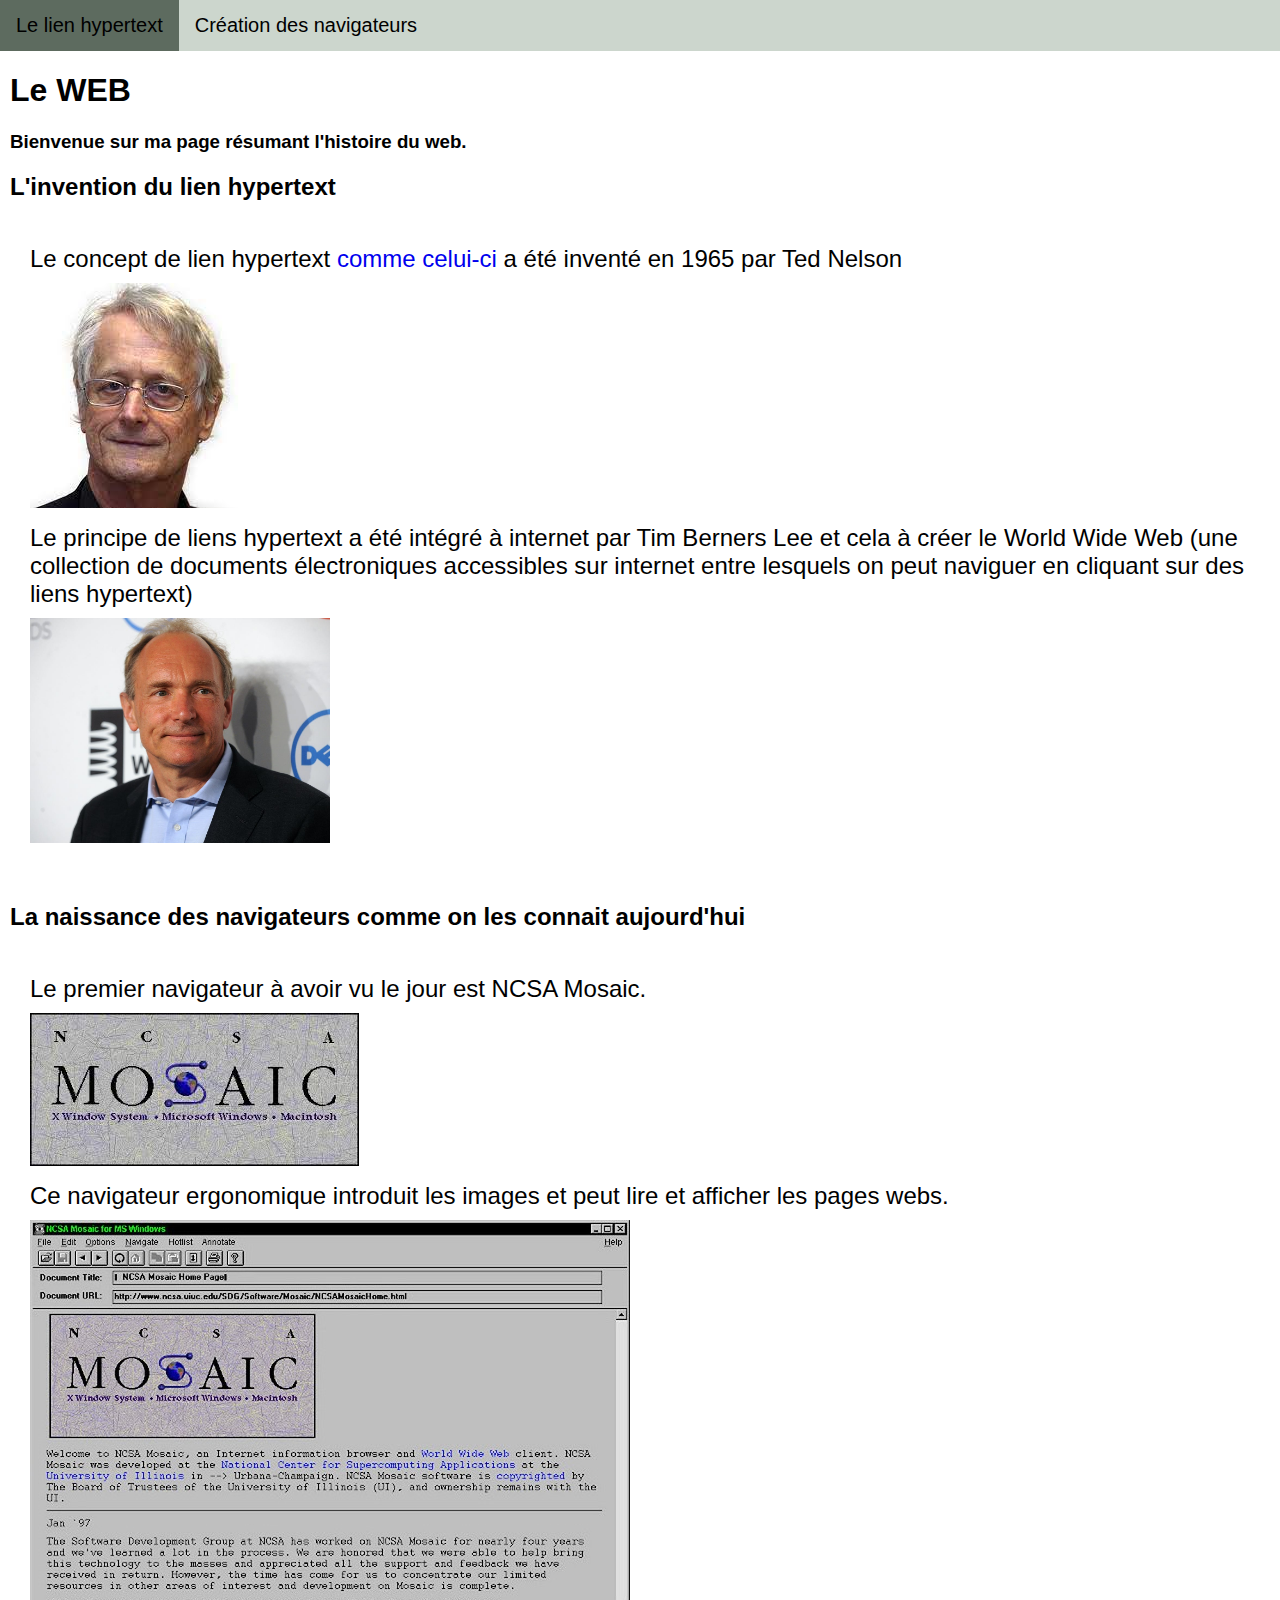
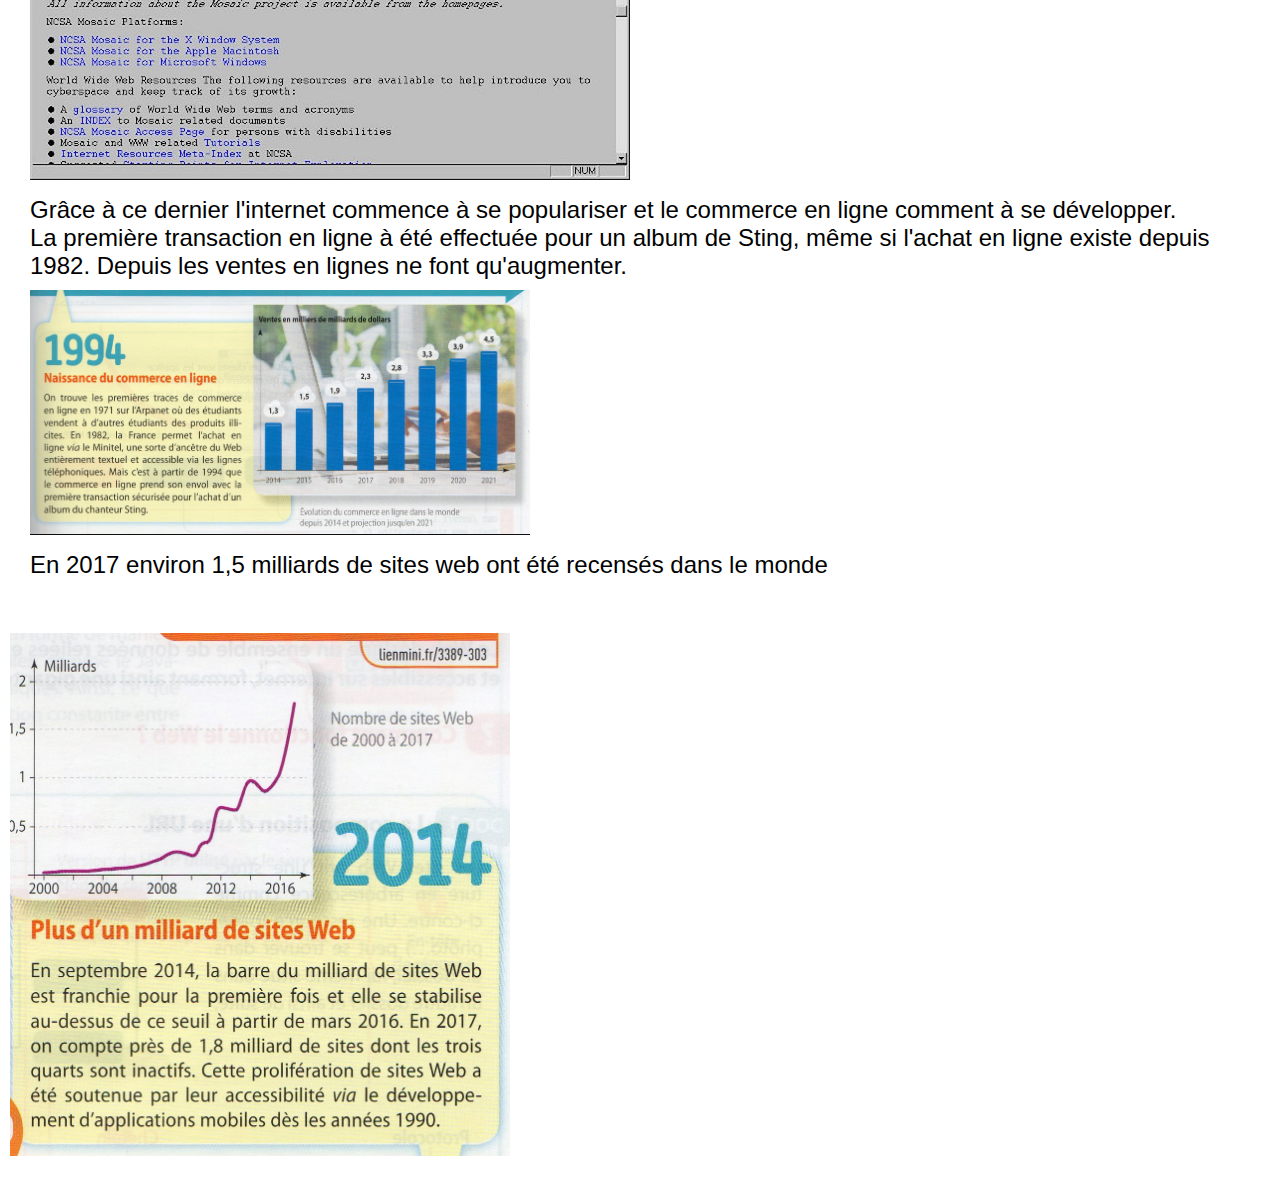
<file: Web/TP Web 2 (bis)/index.html>
<!DOCTYPE html>
<html>

<head>
    <meta charset='utf-8'>
    <title>Historique du web</title>
    <link rel='stylesheet' type='text/css' href='css/styles.css'>
</head>

<body>
    <header class="topnav">
        <a href="#hypertext">Le lien hypertext</a>
        <a href="#nav">Création des navigateurs</a>
    </header>
    <main>
        <h1 class="title">Le WEB</h1>
        <h3>Bienvenue sur ma page résumant l'histoire du web.</h3>
        <h2 class="subtitle" id="hypertext">L'invention du lien hypertext</h2>
        <p class="content">Le concept de lien hypertext <a href="easter-egg.html" target="_blank">comme celui-ci</a> a été inventé en 1965 par Ted Nelson
            <br><img src="img/ted.jpeg"><br>
            Le principe de liens hypertext a été intégré à internet par Tim Berners Lee et cela à créer le World Wide Web (une collection de documents
            électroniques accessibles sur internet entre lesquels on peut naviguer en cliquant sur des liens hypertext)
            
            <br><img src="img/berners lee.jpg" height="225px" width="300px">
        </p>

        <h2 class="subtitle" id="nav">La naissance des navigateurs comme on les connait aujourd'hui</h2>
        <p class="content">
            Le premier navigateur à avoir vu le jour est NCSA Mosaic.<br>
            <img src="img/mosaic.jpg"><br>
            Ce navigateur ergonomique introduit les images et peut lire et afficher les pages webs.<br>
            <img src="img/mosaic_visual.jpg"><br>
            Grâce à ce dernier l'internet commence à se populariser et le commerce en ligne comment à se développer.<br>
            La première transaction en ligne à été effectuée pour un album de Sting, même si l'achat en ligne existe
            depuis 1982.
            Depuis les ventes en lignes ne font qu'augmenter.<br>
            <img class="graph" src="img/courbe transactions web.jpg"><br>
            En 2017 environ 1,5 milliards de sites web ont été recensés dans le monde
        </p>
            <img class="graph" src="img/courbe nb pages web.jpg">
    </main>
</body>

</html>
</file>
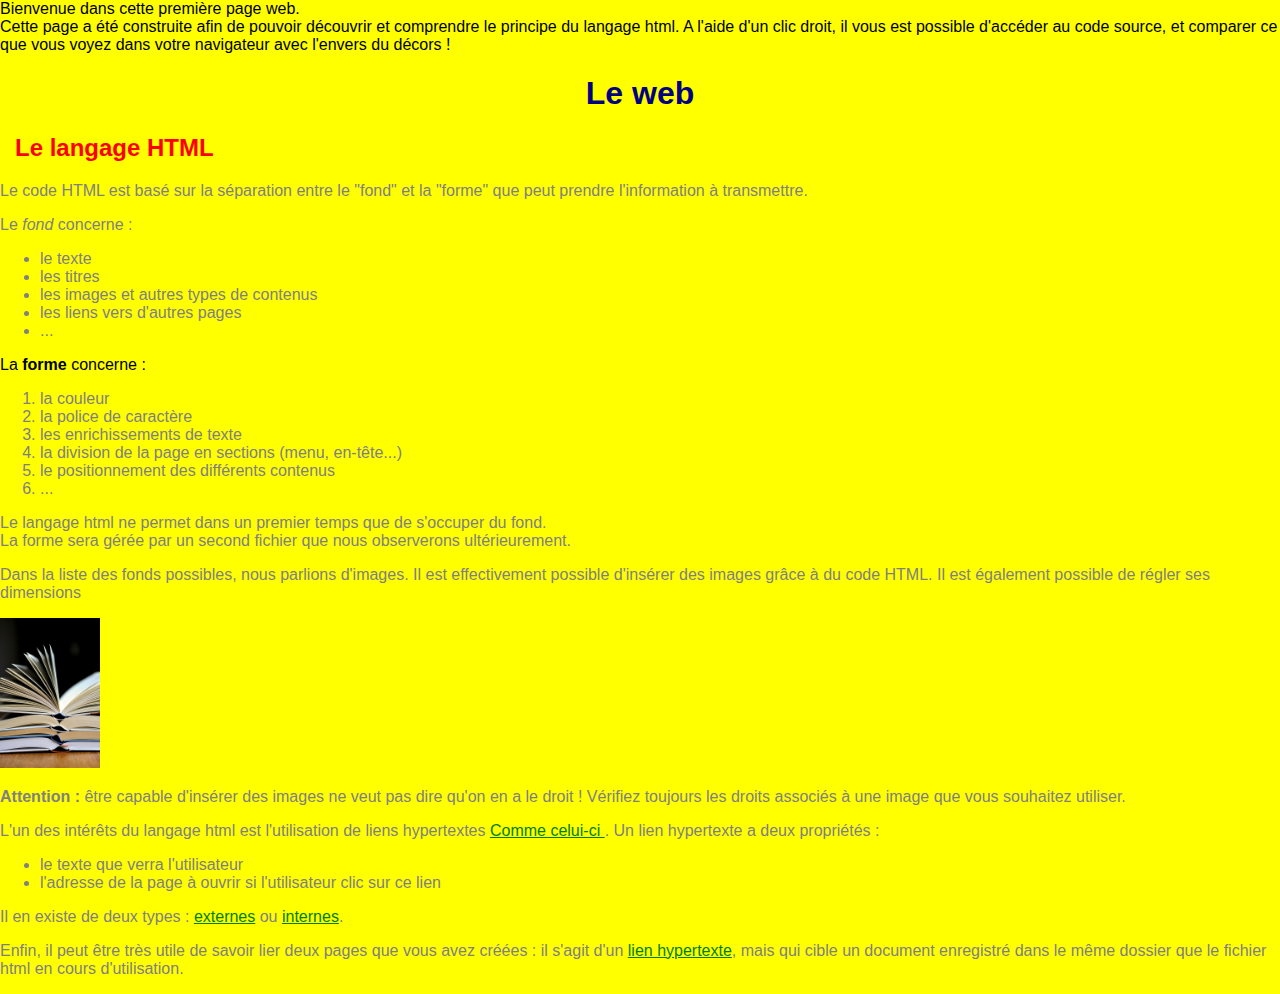
<file: Web/TP Web 1/tp_css1.html>
<!DOCTYPE html>
<html lang="fr">                               <!-- cette balise permet d'ins�rer des commentaires dans votre code -->
<head>                                         <!-- En-t�te de votre code HTML -->
<meta http-equiv="content-type" content="text/html; charset=iso-8859-1" />
<meta name="description" content="page web pour d�couvrir le langage HTML">
<meta name="keywords" content="HTML,hypertext,image,list">
<meta name="author" content="M Dussol">

<link rel="stylesheet" href="style.css">


<title>Ma troisi�me page WEB</title>         <!-- Ce titre s'affiche dans l'onglet du navigateur -->
</head>
<body>                                         <!-- Corps de la page -->

<balise id="debut"> Bienvenue </balise>  dans cette premi�re page web.<br/>
Cette page a �t� construite afin de pouvoir d�couvrir et comprendre le principe du langage html.

A l'aide d'un clic droit, il vous est possible d'acc�der au code source, et comparer ce que vous voyez dans votre navigateur avec l'envers du d�cors !






<h1>Le web</h1>
<h2>Le langage HTML</h2>


<p> Le code HTML est bas� sur la s�paration entre le "fond" et la "forme" que peut prendre l'information � transmettre.</p>

<p>Le <em>fond</em> concerne :</p>

<!-- Liste � puces (non num�rot�e = "unordered list") -->
<ul>
<li>le texte</li>
<li>les titres</li>
<li>les images et autres types de contenus</li>
<li>les liens vers d'autres pages</li>
<li>...</li>
</ul>

La <b>forme</b> concerne :</p>
<!-- Liste num�rot�e (= ordered list") -->
<ol>
<li>la couleur</li>
<li>la police de caract�re</li>
<li>les enrichissements de texte</li>
<li>la division de la page en sections (menu, en-t�te...)</li>
<li>le positionnement des diff�rents contenus</li>
<li>...</li>
</ol>



<p>Le langage html ne permet dans un premier temps que de s'occuper du fond. <br/>La forme sera g�r�e par un second fichier que nous observerons ult�rieurement.</p>

<p>Dans la liste des fonds possibles, nous parlions d'images. Il est effectivement possible d'ins�rer des images gr�ce � du code HTML. Il est �galement possible de r�gler ses dimensions</p>
<img src="books.jpg" alt="photo de PC" style="width:100px">

<p><b>Attention :</b> �tre capable d'ins�rer des images ne veut pas dire qu'on en a le droit ! V�rifiez toujours les droits associ�s � une image que vous souhaitez utiliser.</p>




<p>L'un des int�r�ts du langage html est l'utilisation de liens hypertextes <a href="https://www.w3schools.com/html/html_images.asp" target="_blank"> Comme celui-ci </a>. Un lien hypertexte a deux propri�t�s :</p>

<ul>
<li>le texte que verra l'utilisateur</li>
<li>l'adresse de la page � ouvrir si l'utilisateur clic sur ce lien</li>
</ul>


<p>Il en existe de deux types : <a href="https://openclassrooms.com"> externes</a> ou <a href="#debut"> internes</a>.



<p>Enfin, il peut �tre tr�s utile de savoir lier deux pages que vous avez cr��es : il s'agit d'un <a href="tp-html1.html ">lien hypertexte</a>, mais qui cible un document enregistr� dans le m�me dossier que le fichier html en cours d'utilisation.</p>

</body>
</html>
</file>
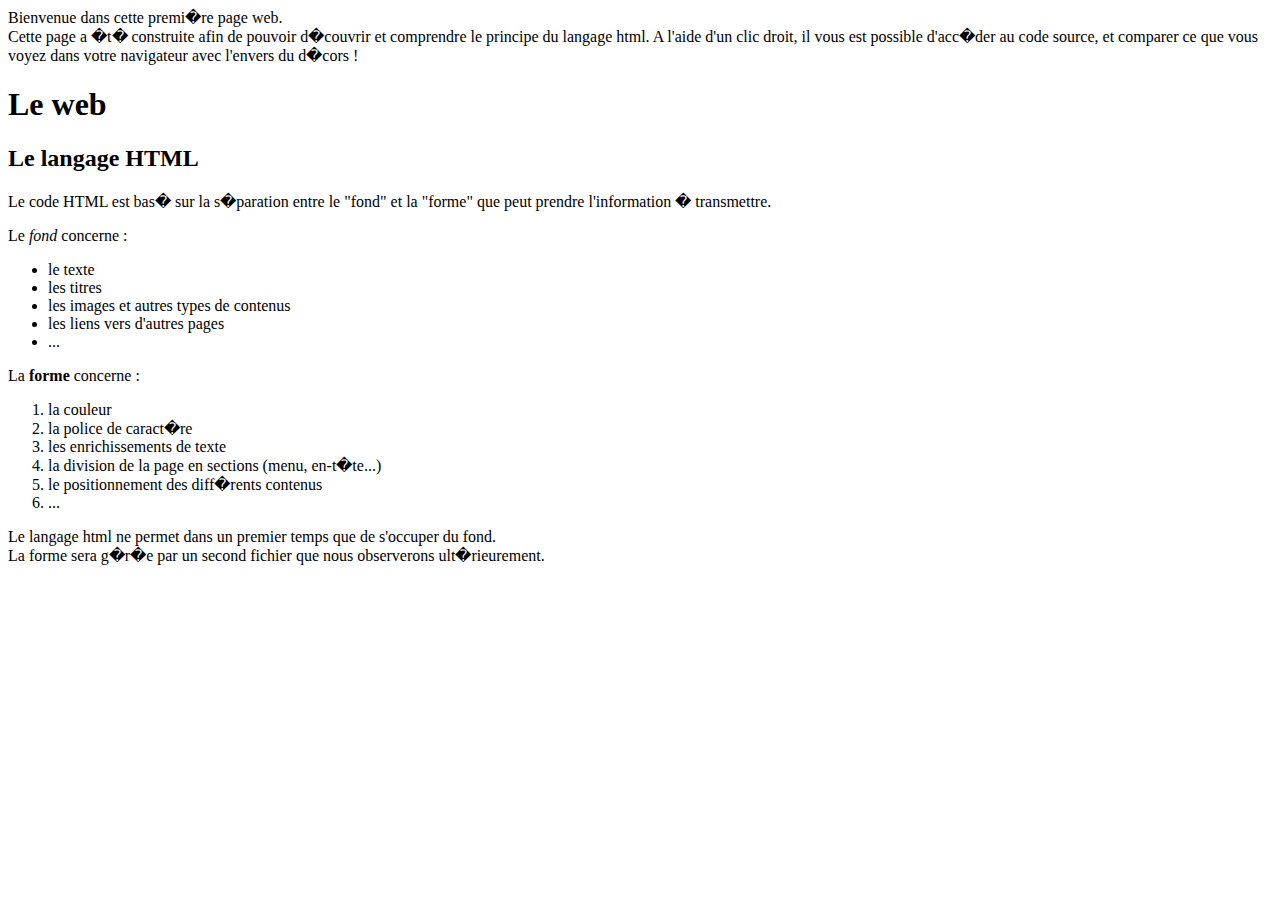
<file: Web/TP Web 1/tp_html1.html>
<!DOCTYPE html>
<html lang="fr">

<head>
    <meta http-equiv="content-type" content="text/html ; charset=utf-8" />

    <!-- Cette balise indique l'encodage utilis� dans votre fichier .html ici utf-8 -->
    <title>Ma premi�re page web</title>
</head>

<body>

    Bienvenue dans cette premi�re page web.<br />
    Cette page a �t� construite afin de pouvoir d�couvrir et comprendre le principe du langage html.

    A l'aide d'un clic droit, il vous est possible d'acc�der au code source, et comparer ce que vous voyez dans votre
    navigateur avec l'envers du d�cors !





    <h1>Le web</h1>
    <h2>Le langage HTML</h2>

    <p> Le code HTML est bas� sur la s�paration entre le "fond" et la "forme" que peut prendre l'information �
        transmettre.</p>

    <p>Le <em>fond</em> concerne :</p>

    <!-- Liste � puces (non num�rot�e = "unordered list") -->
    <ul>
        <li>le texte</li>
        <li>les titres</li>
        <li>les images et autres types de contenus</li>
        <li>les liens vers d'autres pages</li>
        <li>...</li>
    </ul>

    <p> La <b>forme</b> concerne :</p>
    <!-- Liste num�rot�e (= ordered list") -->
    <ol>
        <li>la couleur</li>
        <li>la police de caract�re</li>
        <li>les enrichissements de texte</li>
        <li>la division de la page en sections (menu, en-t�te...)</li>
        <li>le positionnement des diff�rents contenus</li>
        <li>...</li>
    </ol>


    <p>Le langage html ne permet dans un premier temps que de s'occuper du fond. <br />La forme sera g�r�e par un second
        fichier que nous observerons ult�rieurement.</p>

</body>

</html>
</file>
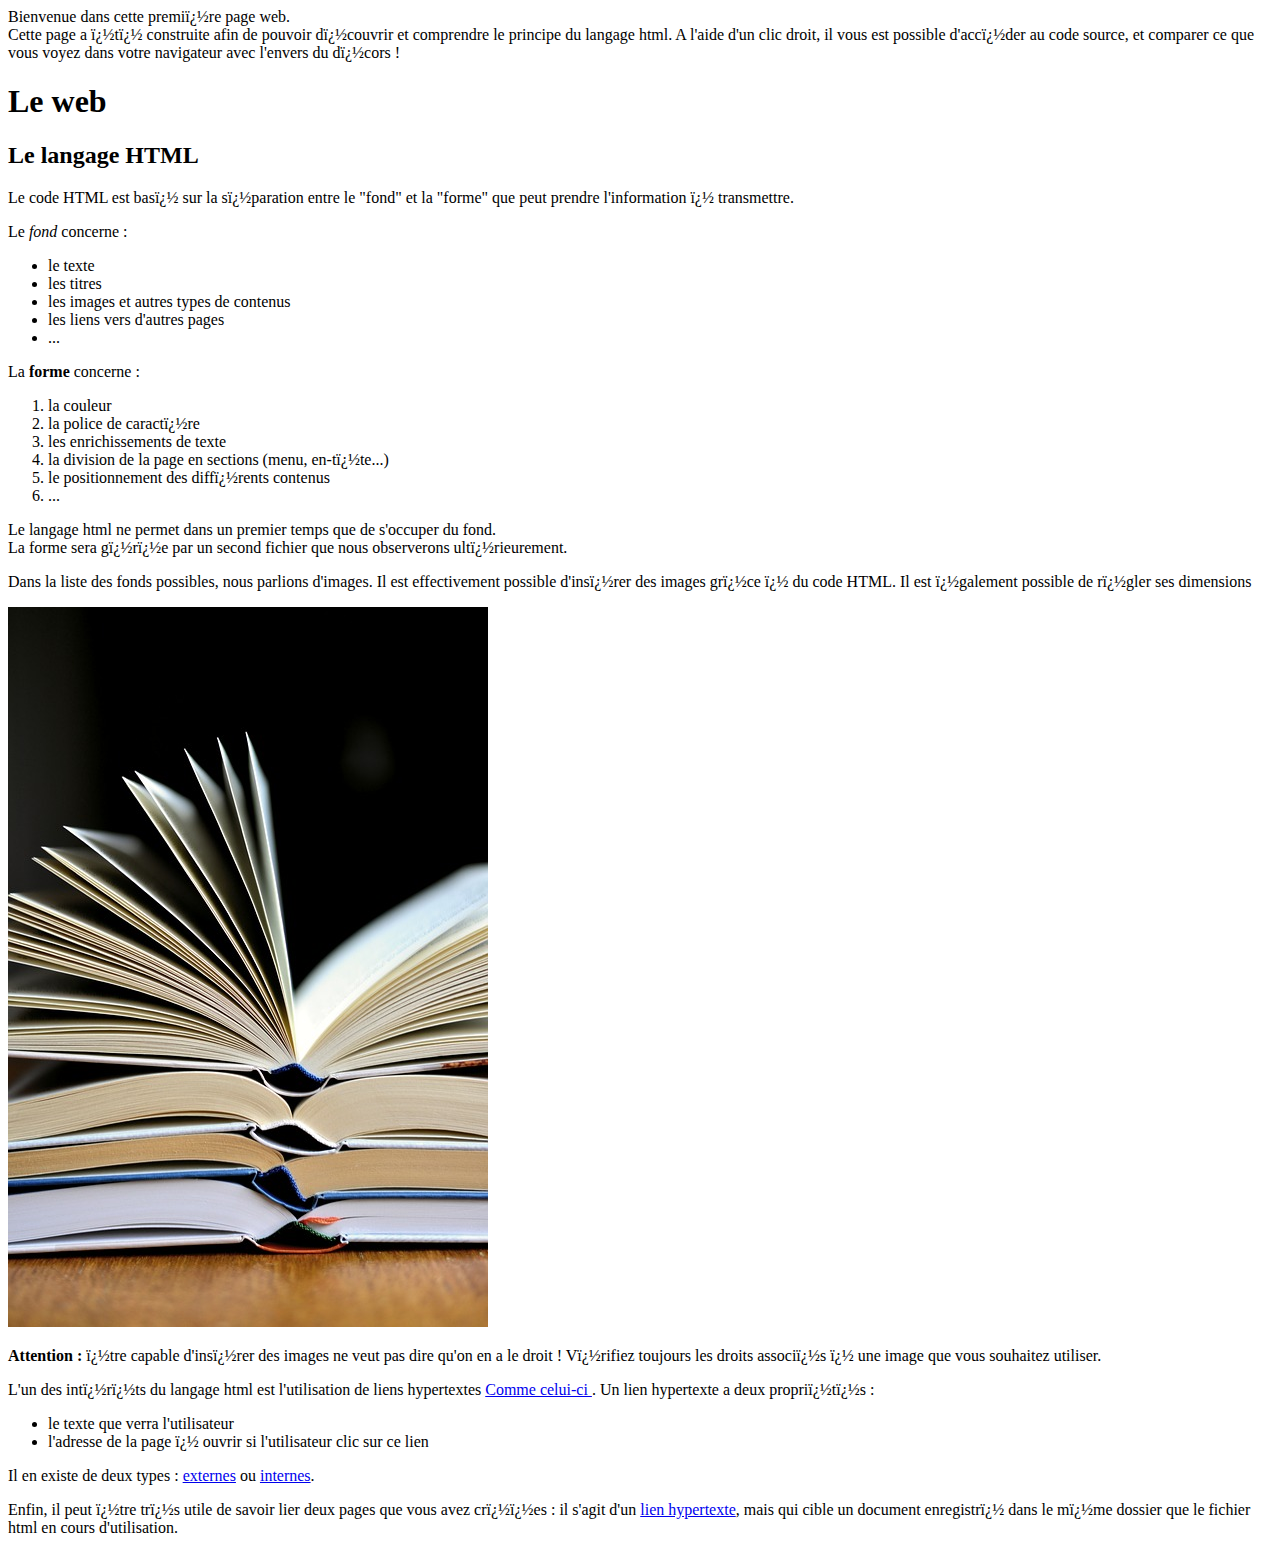
<file: Web/TP Web 1/tp_html2.html>
<!DOCTYPE html>
<html lang="fr"> <!-- cette balise permet d'ins�rer des commentaires dans votre code -->

<head> <!-- En-t�te de votre code HTML -->
    <meta http-equiv="content-type" content="text/html; charset=iso-8859-1" />
    <meta name="description" content="page web pour d�couvrir le langage HTML">
    <meta name="keywords" content="HTML,hypertext,image,list">
    <meta name="author" content="M Dussol">

    <title>Ma deuxi�me page WEB</title> <!-- Ce titre s'affiche dans l'onglet du navigateur -->
</head>

<body> <!-- Corps de la page -->

    <balise id="debut"> Bienvenue </balise> dans cette premi�re page web.<br />
    Cette page a �t� construite afin de pouvoir d�couvrir et comprendre le principe du langage html.

    A l'aide d'un clic droit, il vous est possible d'acc�der au code source, et comparer ce que vous voyez dans votre
    navigateur avec l'envers du d�cors !






    <h1>Le web</h1>
    <h2>Le langage HTML</h2>


    <p> Le code HTML est bas� sur la s�paration entre le "fond" et la "forme" que peut prendre l'information �
        transmettre.</p>

    <p>Le <em>fond</em> concerne :</p>

    <!-- Liste � puces (non num�rot�e = "unordered list") -->
    <ul>
        <li>le texte</li>
        <li>les titres</li>
        <li>les images et autres types de contenus</li>
        <li>les liens vers d'autres pages</li>
        <li>...</li>
    </ul>

    La <b>forme</b> concerne :</p>
    <!-- Liste num�rot�e (= ordered list") -->
    <ol>
        <li>la couleur</li>
        <li>la police de caract�re</li>
        <li>les enrichissements de texte</li>
        <li>la division de la page en sections (menu, en-t�te...)</li>
        <li>le positionnement des diff�rents contenus</li>
        <li>...</li>
    </ol>



    <p>Le langage html ne permet dans un premier temps que de s'occuper du fond. <br />La forme sera g�r�e par un second
        fichier que nous observerons ult�rieurement.</p>

    <p>Dans la liste des fonds possibles, nous parlions d'images. Il est effectivement possible d'ins�rer des images
        gr�ce � du code HTML. Il est �galement possible de r�gler ses dimensions</p>
    <img src="books.jpg" alt="photo de PC">

    <p><b>Attention :</b> �tre capable d'ins�rer des images ne veut pas dire qu'on en a le droit ! V�rifiez toujours les
        droits associ�s � une image que vous souhaitez utiliser.</p>




    <p>L'un des int�r�ts du langage html est l'utilisation de liens hypertextes <a
            href="https://www.w3schools.com/html/html_images.asp" target="_blank"> Comme celui-ci </a>. Un lien
        hypertexte a deux propri�t�s :</p>

    <ul>
        <li>le texte que verra l'utilisateur</li>
        <li>l'adresse de la page � ouvrir si l'utilisateur clic sur ce lien</li>
    </ul>


    <p>Il en existe de deux types : <a href="https://openclassrooms.com"> externes</a> ou <a href="#debut">
            internes</a>.



    <p>Enfin, il peut �tre tr�s utile de savoir lier deux pages que vous avez cr��es : il s'agit d'un <a
            href="tp-html1.html ">lien hypertexte</a>, mais qui cible un document enregistr� dans le m�me dossier que le
        fichier html en cours d'utilisation.</p>

</body>

</html>
</file>
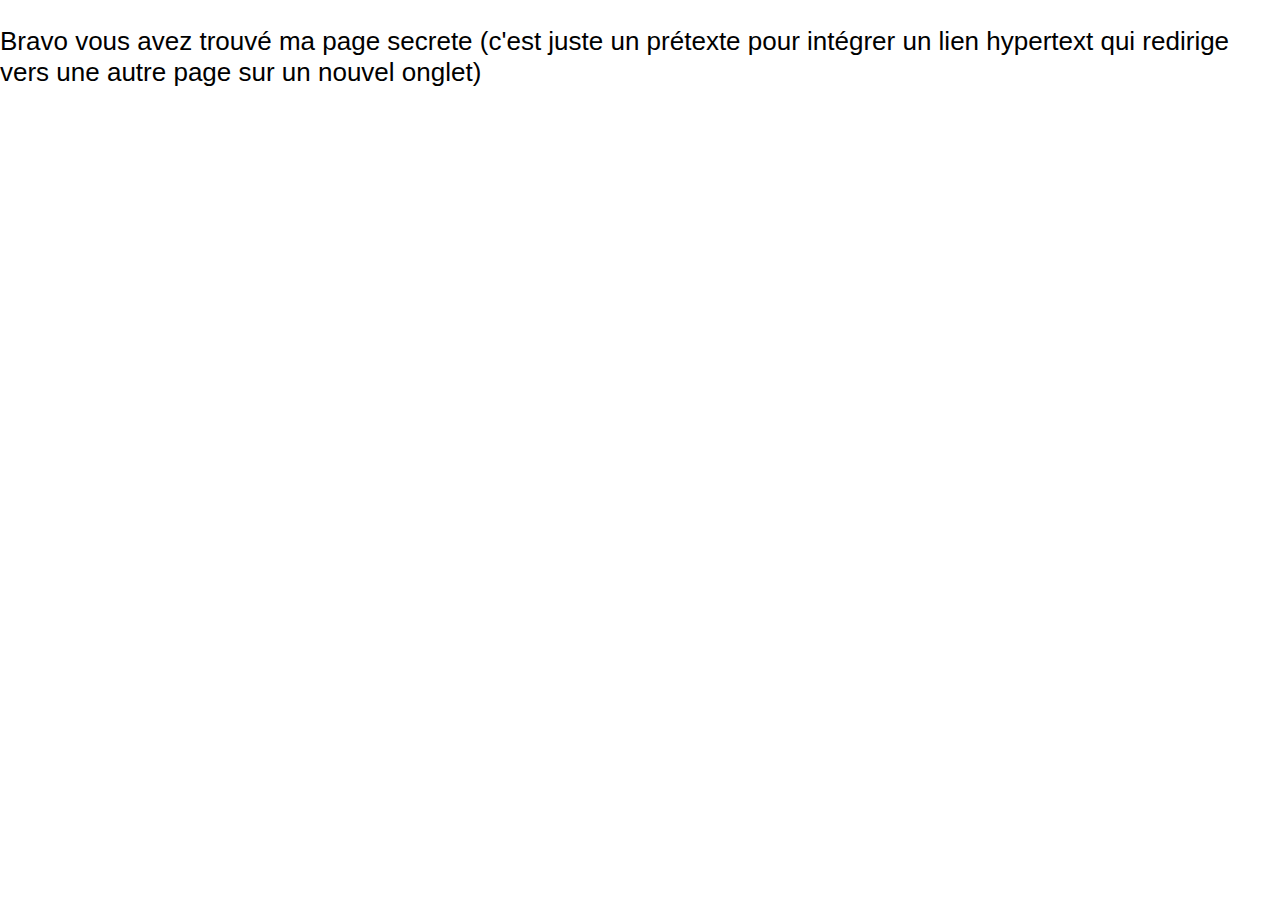
<file: Web/TP Web 2 (bis)/easter-egg.html>
<!DOCTYPE html>
<html>
    <head>
        <meta charset="utf-8">
        <title>Page easter-egg</title>
        <link rel="stylesheet" type="text/css" href="css/styles.css">
    </head>
    <body>
        <p id="easter-egg">
            Bravo vous avez trouvé ma page secrete (c'est juste un prétexte pour intégrer un lien hypertext qui redirige vers une autre page sur un nouvel onglet)
        </p>
    </body>
</html>
</file>
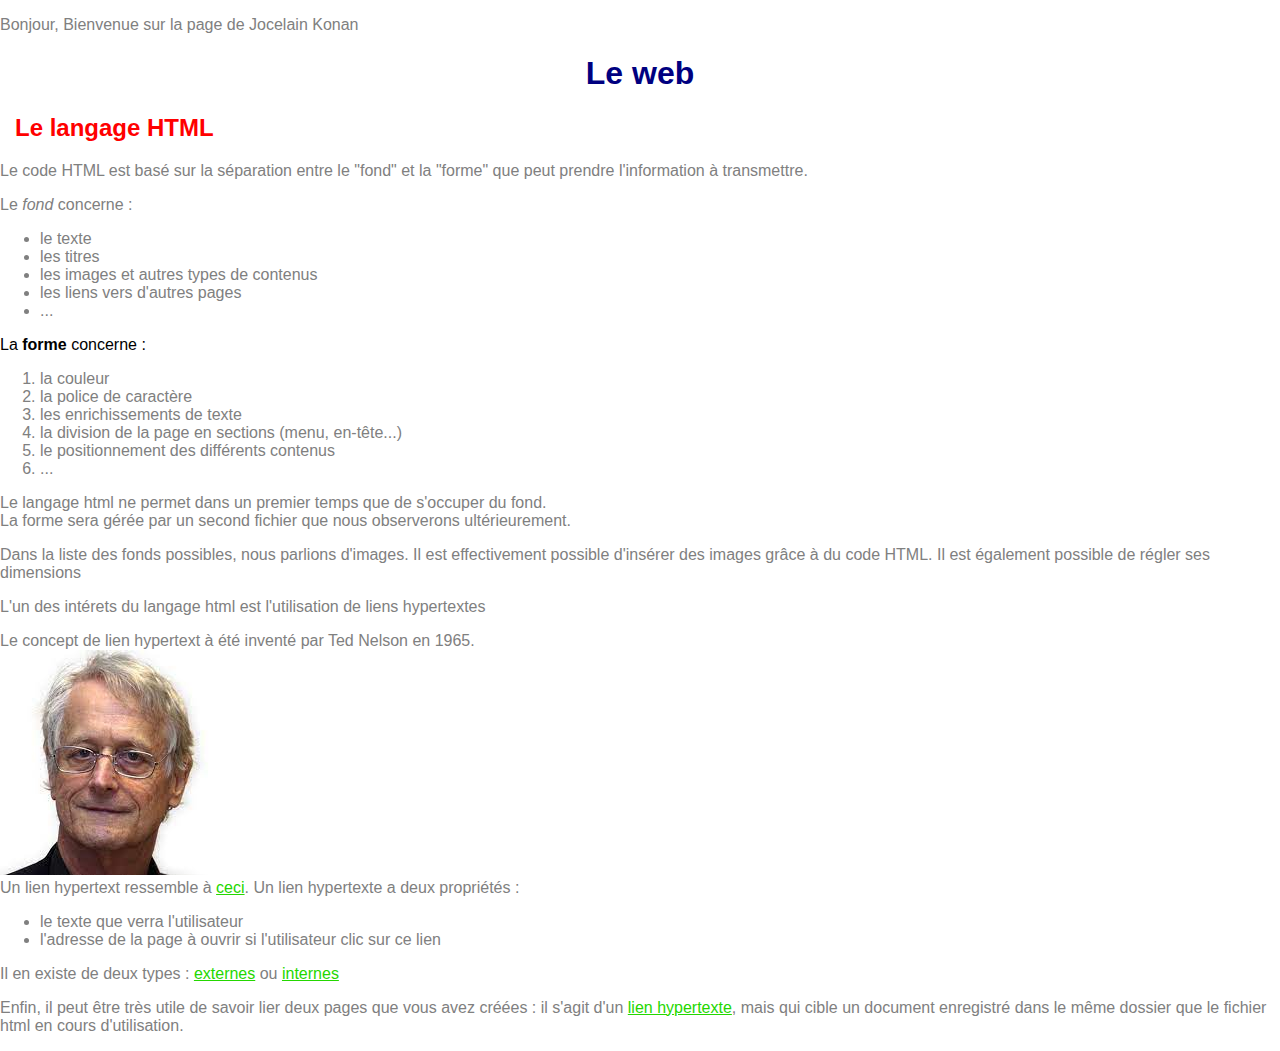
<file: Web/TP Web 2/tp_css1.html>
<!DOCTYPE html>
<html lang="fr"> <!-- cette balise permet d'ins�rer des commentaires dans votre code -->

<head> <!-- En-t�te de votre code HTML -->
    <meta http-equiv="content-type" content="text/html; charset=utf-8" />
    <meta name="description" content="page web pour découvrir le langage HTML">
    <meta name="keywords" content="HTML,hypertext,image,list">
    <meta name="author" content="M Dussol">

    <link rel="stylesheet" href="style.css">


    <title>Ma page WEB</title> <!-- Ce titre s'affiche dans l'onglet du navigateur -->
</head>

<body> <!-- Corps de la page -->

    <header>
        <p>Bonjour, Bienvenue sur la page de Jocelain Konan</p>
    </header>


    <h1>Le web</h1>
    <h2>Le langage HTML</h2>


    <p> Le code HTML est basé sur la séparation entre le "fond" et la "forme" que peut prendre l'information à
        transmettre.</p>

    <p>Le <em>fond</em> concerne :</p>

    <!-- Liste � puces (non num�rot�e = "unordered list") -->
    <ul>
        <li>le texte</li>
        <li>les titres</li>
        <li>les images et autres types de contenus</li>
        <li>les liens vers d'autres pages</li>
        <li>...</li>
    </ul>

    La <b>forme</b> concerne :</p>
    <!-- Liste num�rot�e (= ordered list") -->
    <ol>
        <li>la couleur</li>
        <li>la police de caractère</li>
        <li>les enrichissements de texte</li>
        <li>la division de la page en sections (menu, en-tête...)</li>
        <li>le positionnement des différents contenus</li>
        <li>...</li>
    </ol>



    <p>Le langage html ne permet dans un premier temps que de s'occuper du fond. <br />La forme sera gérée par un second
        fichier que nous observerons ultérieurement.</p>

    <p>Dans la liste des fonds possibles, nous parlions d'images. Il est effectivement possible d'insérer des images
        grâce à du code HTML. Il est également possible de régler ses dimensions</p>

    <p>L'un des intérets du langage html est l'utilisation de liens hypertextes </p>

    <p>
        Le concept de lien hypertext à été inventé par Ted Nelson en 1965.<br>
        <img src="img/Ted Nelson.jpeg">
        <br> Un lien hypertext ressemble à <a href="https://www.w3schools.com/html/html_images.asp"
            target="_blank">ceci</a>. Un lien
        hypertexte a deux propriétés :
    </p>

    <ul>
        <li>le texte que verra l'utilisateur</li>
        <li>l'adresse de la page à ouvrir si l'utilisateur clic sur ce lien</li>
    </ul>


    <p>Il en existe de deux types : <a href="https://openclassrooms.com"> externes</a> ou <a href="#debut">
            internes</a>

    <p>Enfin, il peut être très utile de savoir lier deux pages que vous avez créées : il s'agit d'un <a
            href="tp-html1.html ">lien hypertexte</a>, mais qui cible un document enregistré dans le même dossier que le
        fichier html en cours d'utilisation.</p>

</body>

</html>
</file>
<file: Web/TP Web 2 (bis)/css/styles.css>
body {
    font-family: Calibri, sans-serif;
    margin: 0;
    padding: 0;
}

main {
    margin: 10px;
}

img {
    padding-top: 10px;
    padding-bottom: 10px;
}

a {
    text-decoration: none;
}

#easter-egg {
    font-size: 26px;
}

.topnav {
    background-color: #CCD6CD;
    overflow: hidden;
}

.topnav a {
    float: left;
    color: #000000;
    text-align: center;
    padding: 14px 16px;
    text-decoration: none;
    font-size: 20px;
  }

.topnav a:hover{
    background-color: #5D6B5F;
    color: #000000;
}

.content {
    padding: 20px;
    font-size: x-large;
}

.graph {
    width: 500px;
}
</file>
<file: Web/TP Web 1/style.css>
﻿html, body {
 margin: 0;
 padding: 0;
 }
body {
 background-color: yellow;
 font-family: Verdana, sans-serif;
 font-size: 100%;
 }
h1 {
 font-size: 200%;
 color: navy;
 text-align: center;
 }
h2 {
 font-size: 150%;
 color: red;
 padding-left: 15px;
 }
p,ul,li,td {
 color: grey;
 }


a:link {
 color: green;
 text-decoration: underline;
 }
a:visited {
 color: gray;
 }
a:hover {
 color: red;
 text-decoration: none;
}
a:active, a:focus {
 color: red;
}
</file>
<file: Web/TP Web 2/style.css>
﻿html,
body {
    margin: 0;
    padding: 0;
}

body {
    font-family: Verdana, sans-serif;
    font-size: 100%;
}

h1 {
    font-size: 200%;
    color: navy;
    text-align: center;
}

h2 {
    font-size: 150%;
    color: red;
    padding-left: 15px;
}

p,
ul,
li,
td {
    color: grey;
}


a:link {
    color: #24D700;
    text-decoration: underline;
}

a:visited {
    color: #126C00;
}

a:hover {
    color: red;
    text-decoration: none;
}

a:active,
a:focus {
    color: red;
}
</file>
